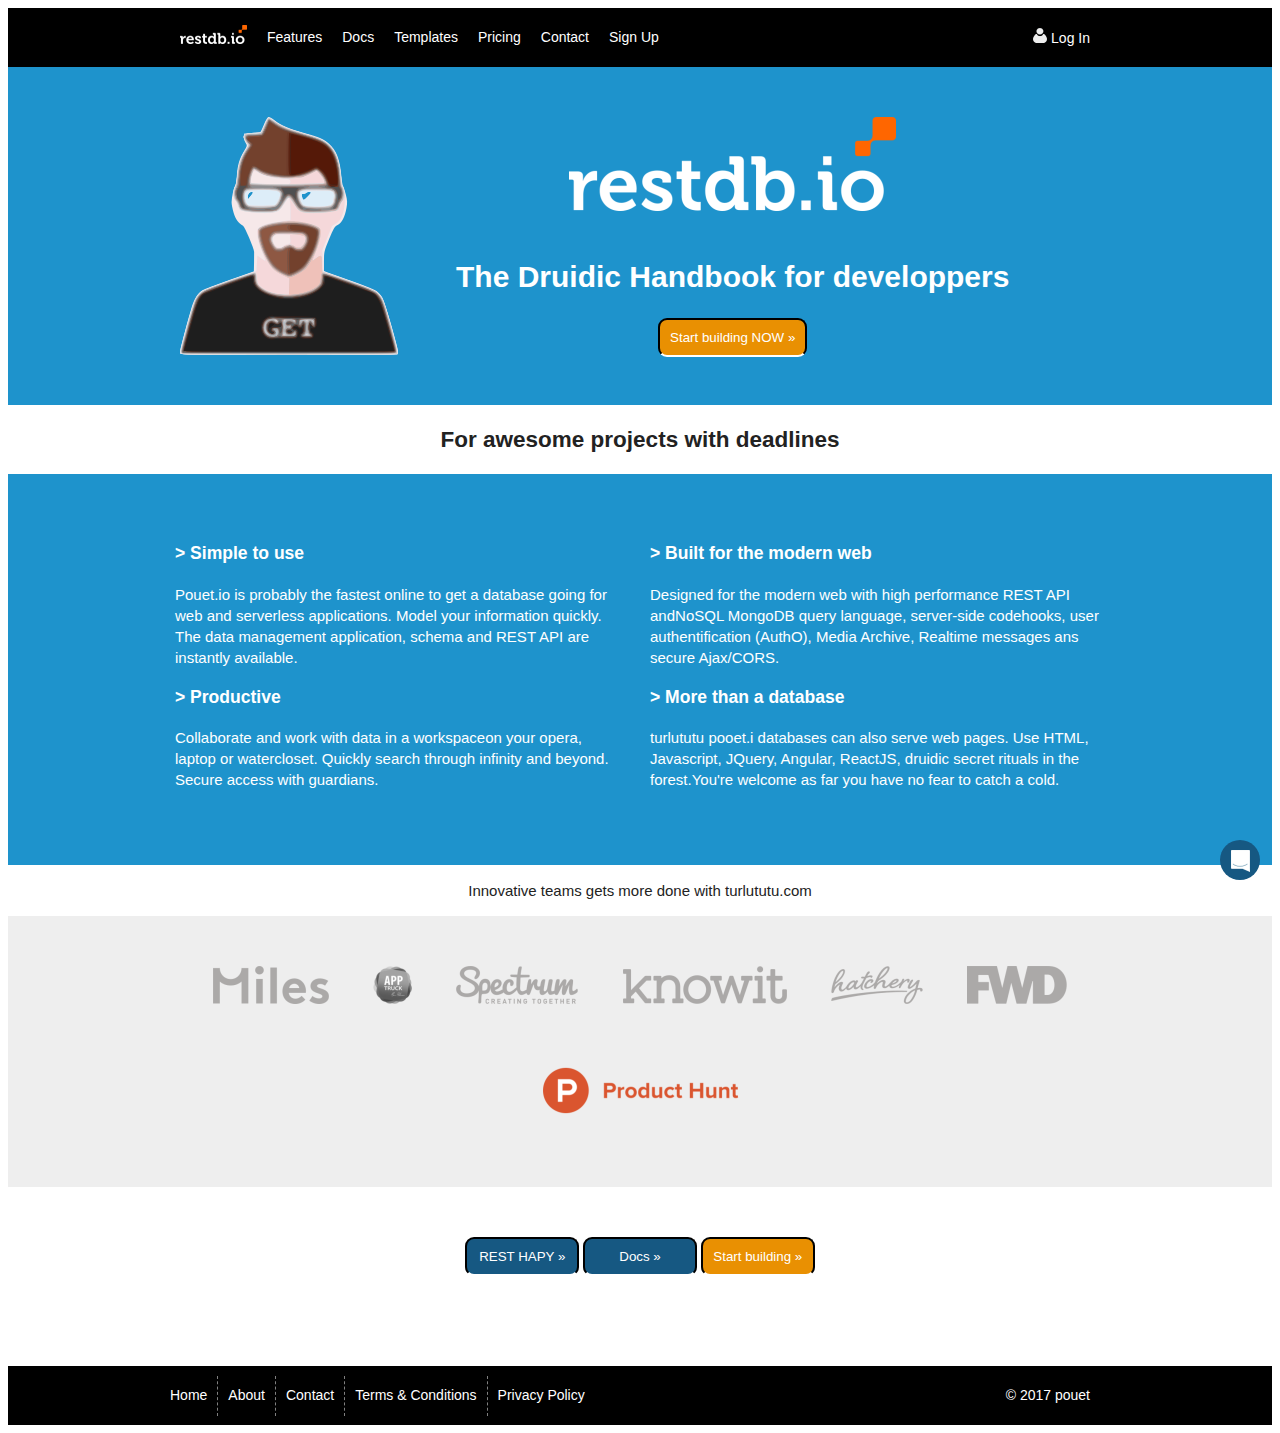
<file: index.html>
<!DOCTYPE html>
<html lang="en">

<head>
    <meta charset="UTF-8">
    <meta name="viewport" content="width=device-width, initial-scale=1.0">
    <title>Turlututu</title>
    <!-- <link href="http://fonts.googleapis.com/css?family=Raleway:200,400,700,900" rel="stylesheet" type="text/css"> -->
    <!-- <link rel="stylesheet" href="normalize.css"> -->
    <link rel="stylesheet" href="turlututu.css">
</head>

<body>
    <button class="fixed"><img src="img/button.png"></button>
<header>
<nav>
    <a href="#" class="logo"><img src="img/logonav.png"></a>
    <ul classe="navheader">
        <li><a href="#">Features</a></li>
        <li><a href="#">Docs</a></li>
        <li><a href="#">Templates</a></li>
        <li><a href="#">Pricing</a></li>
        <li><a href="#">Contact</a></li>
        <li><a href="#">Sign Up</a></li>
        <li><a href="#""><img src ="img/snow.png"> Log In</a></li>
    </ul>
</nav>
</header>
<section class="banner">
    <div class="wrapper1">
        <img src="img/developper.png" class="avatar">
        <section class="mid">
            <img src="img/logomain.png">
            <h1>The Druidic Handbook for developpers</h1>
            <button class="orange">Start building NOW » </button>
        </section>
    </div>
</section>
<h2>For awesome projects with deadlines</h2>
<summary class="blue">
    <div class="wrapper">
    <div class="row">
        <h3>> Simple to use</h3>	
        <p>Pouet.io is probably the fastest online to get a database going for web and serverless applications. 
        Model your information quickly. The data management application, schema and REST API are instantly available.</p>
        <h3>> Productive</h3>	
        <p>Collaborate and work with data in a workspaceon your opera, laptop or watercloset. Quickly search through infinity and beyond. Secure access with guardians.</p>
    </div> 
    <div class="row">
        <h3>> Built for the modern web</h3>	
        <p>Designed for the modern web with high performance REST API andNoSQL MongoDB query language, server-side codehooks, user authentification (AuthO), Media Archive, Realtime messages ans secure Ajax/CORS.</p>
        <h3>> More than a database</h3>	
        <p>turlututu pooet.i databases can also serve web pages. Use HTML, Javascript, JQuery, Angular, ReactJS, druidic secret rituals in the forest.You're welcome as far you have no fear to catch a cold.</p>
    </div> 
    </div>
</summary>
<p>Innovative teams gets more done with turlututu.com</p>
<section class="customersbrands">
    <div class="wrapperbrands">
        <img src="img/miles.png">
        <img src="img/apptruck.png">
        <img src="img/spectrum.png">
        <img src="img/knowit.png">
        <img src="img/hatchery.png">
        <img src="img/fwd.png">
        <img src="img/product-hunt-logo-horizontal-orange.png">
   </div>
</section>
<section class="buttons">
    <button class="darkblue">REST HAPY » </button>
    <button class="darkblue">Docs » </button>
    <button class="orange">Start building » </button>
</section>
<footer>
    <nav>
        <ul classe="navfooter">
            <li><a href="#">Home</a></li>
            <li class="fborder"><a href="#">About</a></li>
            <li class="fborder"><a href="#">Contact</a></li>
            <li class="fborder"><a href="#">Terms & Conditions</a></li>
            <li class="fborder"><a href="#">Privacy Policy</a></li>
            <li>© 2017 pouet</li>
        </ul>
    </nav>
</footer>
</body>
</file>
<file: turlututu.css>
body{
		font-weight: 400 !important;
		font-family: "Open Sans","Helvetica Neue",Helvetica,Arial,sans-serif;
		font-size: 15px;
		line-height: 1.4;
		color: #222;
		background-color: #fff;
		text-align: center;
	}
	header{
		background-color: black;
		height: 59px;
	}
	nav{
		font-size: 14px;
		width: 960px;
		display:inline-flex;
		height: 59px; 
	}
	/* nav:last-child {
		width: 100%;
	} */
	ul{
		height: 41px;
		list-style-type: none;
		margin-top: 10px;
		padding: 0px;
		text-decoration: none;
		width: 100% !important;
	}
	li{
		color: white;
		display:inline-flex;
		padding: 10px;
		float:left;
	}
	li a {
		text-decoration: none;
		color: white;
	}
	nav ul li:last-child{
		float:right !important;
		margin-right:20px;
	}
	ul img{
		padding: 0px;
		margin: 0px;
	}
	img {
		padding: 10px;
		margin: 10px;
	}
	.logo{
		margin: -3px -10px 3px 0px;
	}
	.wrapper {
		width: 960px;
		max-width: 93.75%;
		margin: auto;
		color: white;
		padding-left: 15px;padding-right: 15px;
		align-items: center;
		display:inline-flex;
	}
	.wrapper1 {
		width: 960px;
		max-width: 93.75%;
		margin: auto;
		color: white;
		padding-left: 15px;padding-right: 15px;
		align-items: left;
		display:inline-flex;
	}
	.avatar{
		padding-right: 5%;
	}
	.banner{
		background-color: rgb(30, 147,204);
		width: 100%;
		padding-top: 30px;
		padding-bottom: 30px;
		border-bottom: 0.833px;
		color: white;
	}
.blue{
	background-color: rgb(30, 147,204);
	padding-top: 30px;
	padding-bottom: 50px;
	border-bottom: 0.833px;
}
button{
	padding: 10px;
	border-bottom-color: rgb(255, 255, 255);
	border-radius: 9px;
	border-style: solid;
	cursor: pointer;
	color: white;
}
.orange{
	background-color: rgb(233, 144,2);
}
.darkblue{
	background-color: rgb(22, 88,130);
}
.row{
	margin: 20px 0px 10px 0px;
	padding: 0px 15px;
	text-align: left;
}
.customersbrands{
	width: 100%;
	background-color: rgb(238, 238, 238);
	padding: 30px 0px;
}
.wrapperbrands{
	width: 960px;
	max-width: 93.75%;
	margin: auto;
	color: white;
	padding-left: 15px;padding-right: 15px;
	align-items: center;
}
footer{
	margin-top: 90px;
	color: white;
	background-color: black;
	height: 59px;
	vertical-align: middle;
}
footer ul li{
	border
}
.buttons{
	margin-top: 50px;
}
.buttons button{
	width: 113.6px;
}  
.fborder { 
	border-left: 1px dashed; 
	border-color: grey;
}
.fixed{
	position: fixed;
	bottom: 20px;
	right: 20px;
	background-color: rgb(22, 88,130);
	border-radius: 50%;
	cursor: pointer;
	height: 40px;
	width: 40px;
	border: none;
}
button img{
	padding: 0px;
	margin: 0px;
}
</file>
